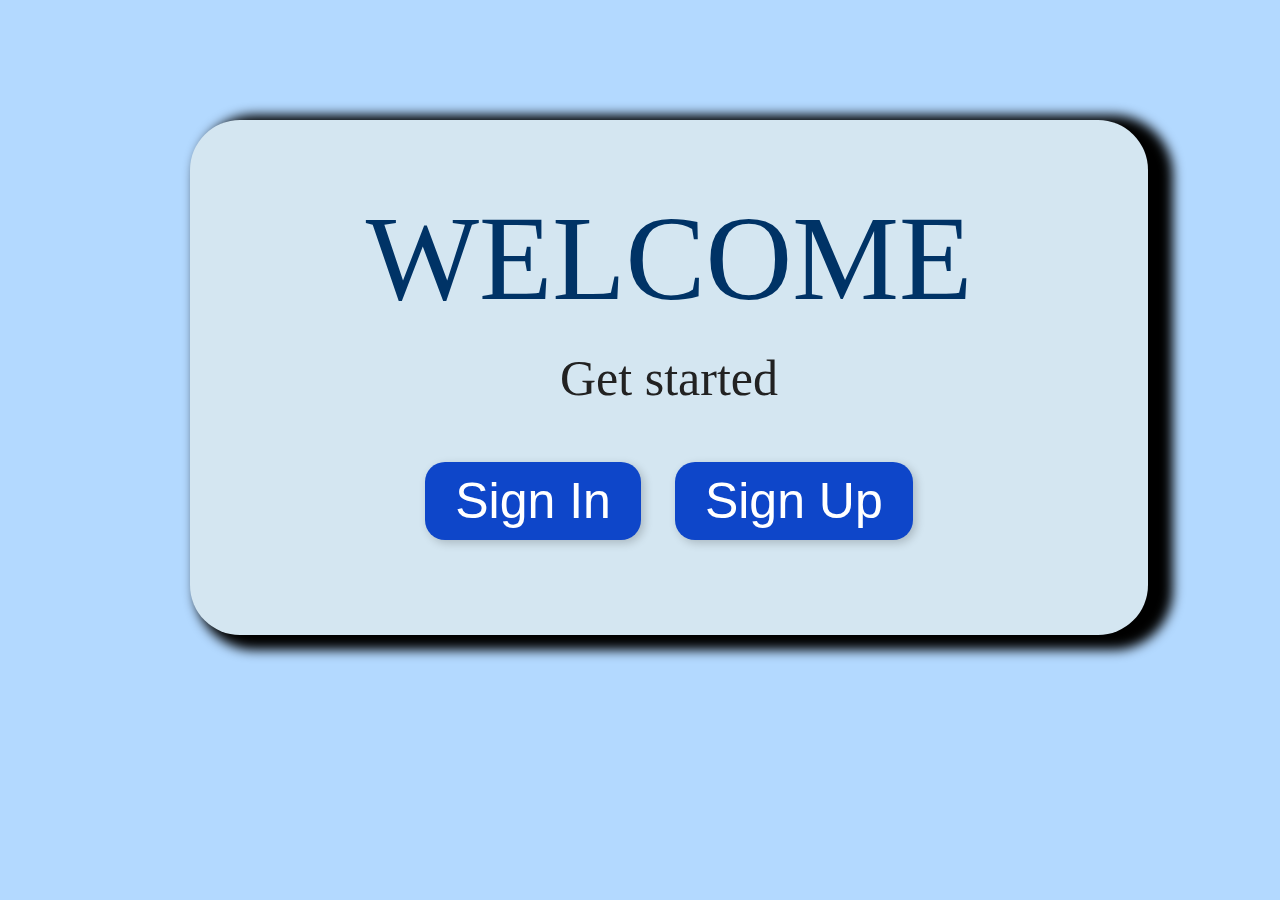
<file: index.html>
<!DOCTYPE html>
<html lang="en">

<head>
    <meta charset="UTF-8">
    <meta name="viewport" content="width=device-width, initial-scale=1.0">
    <link rel="stylesheet" href="style.css">
    <title>Main Page</title>
</head>

<body>
    <div class="mainpage">

        <div>
            <p class="welcome">WELCOME</p>
            <p class="start">Get started</p>
        </div>

        <div>
            <button class="in"><span><a href="signin.html">Sign In</a></span></button>
            <button class="up"><span><a href="signup.html">Sign Up</a></span></button>
        </div>

    </div>
    <script src="./script.js"></script>
</body>

</html>
</file>
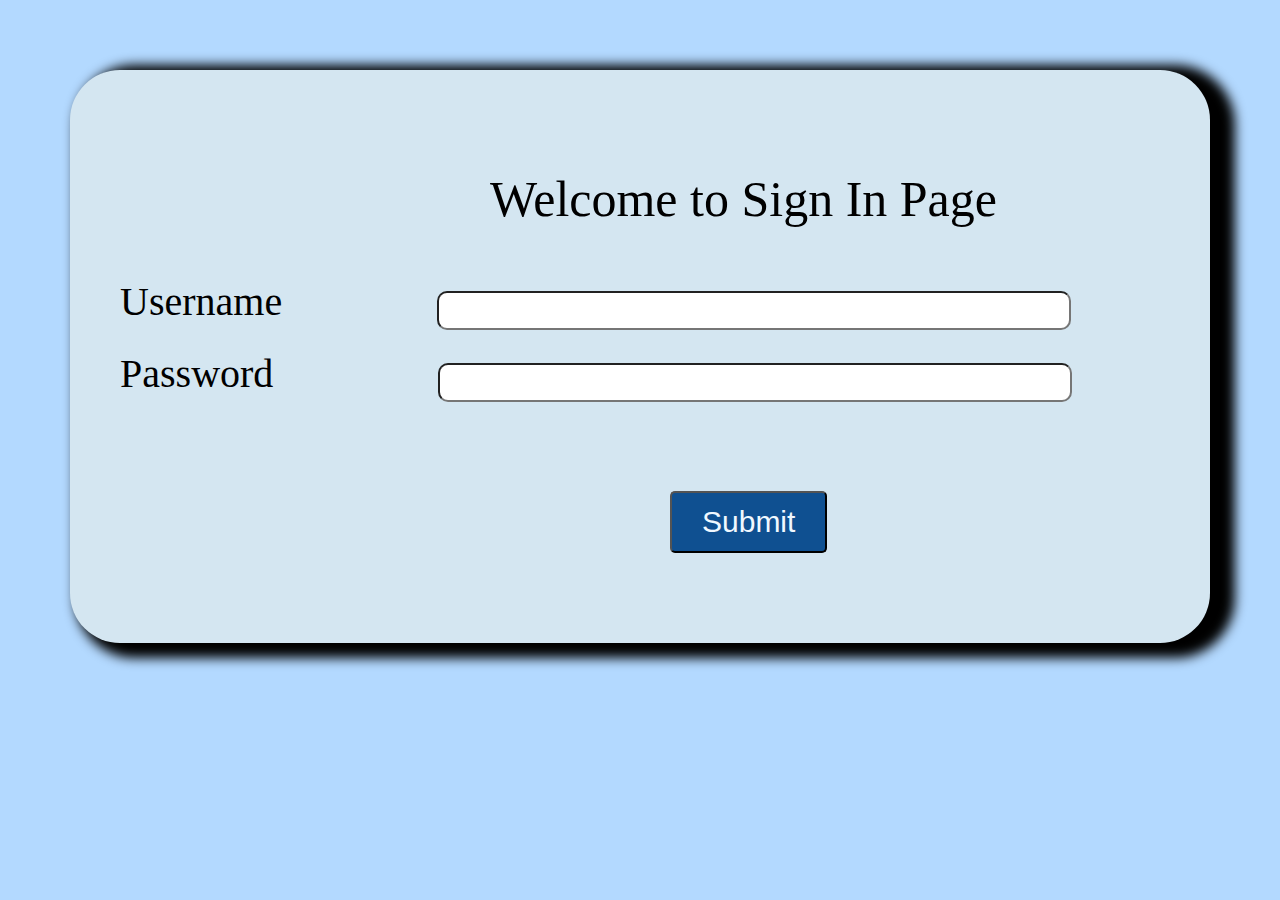
<file: signin.html>
<!DOCTYPE html>
<html lang="en">

<head>
    <meta charset="UTF-8">
    <meta name="viewport" content="width=device-width, initial-scale=1.0">
    <link rel="stylesheet" href="style.css">
    <title>Sign In Page</title>
</head>

<body>
    <div class="mainsignin">

        <div class="signinall">

            <p class="signinenter">Welcome to Sign In Page</p>

            <span class="usernameenter">Username</span>
            <input type="text" id="username">
            <p id="usernameValidation"></p>

            <span class="passwordenter">Password</span>
            <input type="password" id="password">
            <p id="passwordValidation"></p>

            <br><br><br>
            <button class="btn1">Submit</button>
        </div>
    </div>

    
    <script src="./script.js"></script>
</body>

</html>
</file>
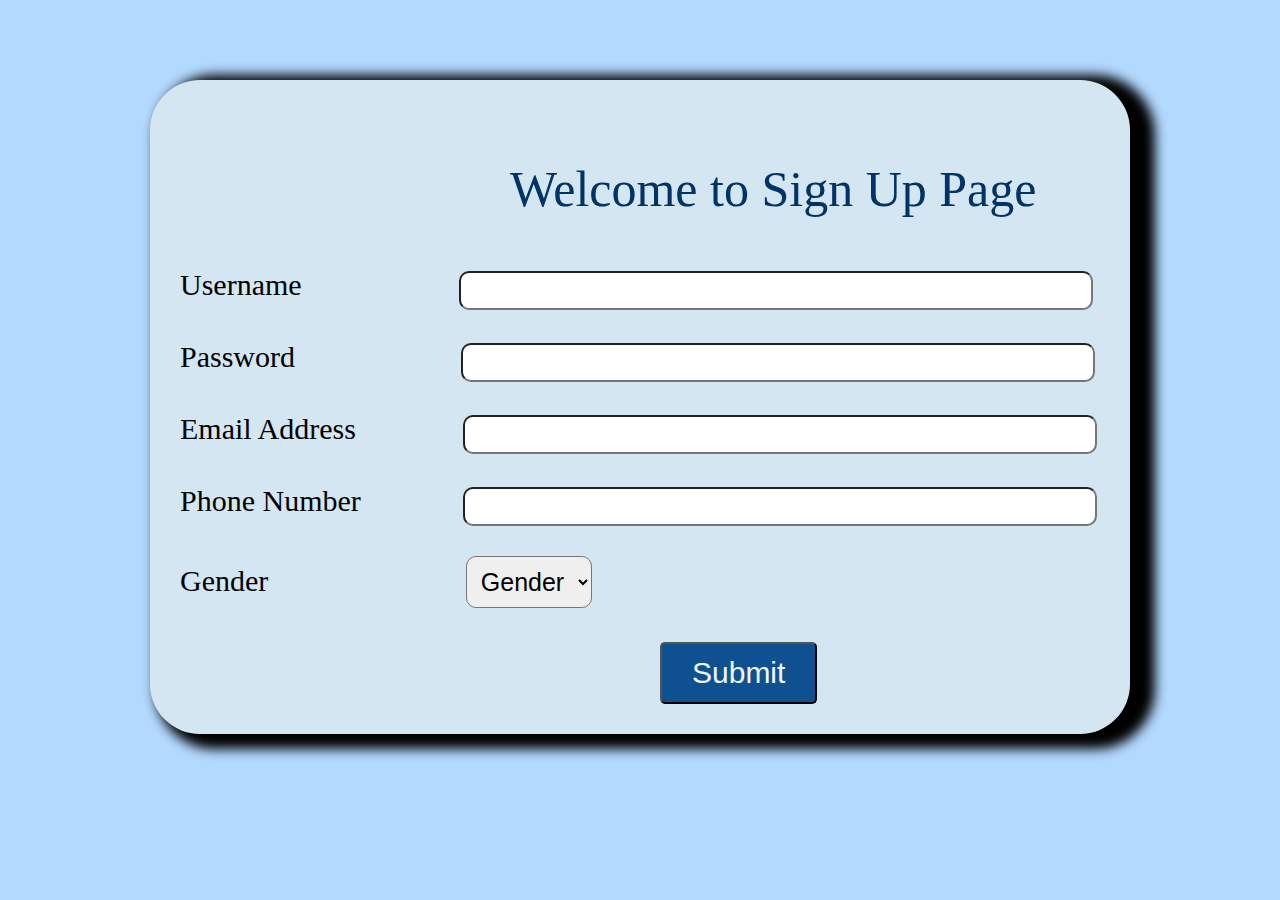
<file: signup.html>
<!DOCTYPE html>
<html lang="en">

<head>
    <meta charset="UTF-8">
    <meta name="viewport" content="width=device-width, initial-scale=1.0">
    <link rel="stylesheet" href="style.css">
    <title>Sign Up Page</title>
</head>

<body>

    <div class="signupmain">
        <div class="signupall">
            <p class="signupenter">Welcome to Sign Up Page</p>

            <span class="usernameenter2">Username</span>
            <input type="text" id="username2">
            <p id="usernameValidation2"></p>

            <span class="passwordenter2">Password</span>
            <input type="password" id="password2">
            <p id="passwordValidation2"></p>

            <span class="emailenter">Email Address</span>
            <input type="email" id="email">
            <p id="emailValidation"></p>

            <span class="phoneenter">Phone Number</span>
            <input type="text" id="phonenumber">
            <p id="phonenumberValidation"></p>

            <span class="gender">Gender</span>
            <select class="select">
                <option>Gender</option>
                <option>Male</option>
                <option>Female</option>
            </select>
            <br><br>
            <button class="btn2">Submit</button>
        </div>
    </div>

    <script src="./script2.js"></script>
</body>

</html>
</file>
<file: style.css>
body {
    background-color: #b3d9ff;
    margin: 70px;
}

.mainpage {
    background-color: #d4e6f1;
    border-radius: 50px;
    padding: 80px;
    width: 70%;
    margin: 120px;
    box-shadow: 15px 5px 12px 10px;
    text-align: center;
}

.welcome {
    font-size: 120px;
    color: #003366;
    margin-top: -1px;
    margin-bottom: 30px;
    padding-bottom: 0;
    line-height: 1;
}

.start {
    font-size: 50px;
    color: #222222;
    margin-top: 0;
    margin-bottom: 40px;
}

a {
    text-decoration: none;
    color: white;
}

.in,
.up {
    background-color: rgb(14, 70, 201);
    font-size: 50px;
    cursor: pointer;
    border-radius: 20px;
    padding: 10px 30px;
    margin: 15px;
    border: none;
    box-shadow: 3px 3px 10px rgba(0, 0, 0, 0.2);
    transition: 0.3s;
}

.in:hover,
.up:hover {
    background-color: #003399;
    transform: scale(1.05);
}

/*-----------------------------------------------------------------------------------------------------*/

.signinmain {
    background-color: #b3d9ff;
    font-size: 50px;
    
}

.signinall {
    background-color: #d4e6f1;
    font-size: 20px;
    padding: 50px;
    border-radius: 50px;
    box-shadow: 15px 5px 12px 10px;
    padding-bottom: 90px;
}

.signinenter {
    font-size: 50px;
    margin-left: 370px;
}

#username {
    padding: 10px;
    padding-left: 20px;
    width: 600px;
    margin-left: 150px;
    border-radius: 10px;
}

#password {
    padding: 10px;
    padding-left: 20px;
    width: 600px;
    margin-left: 160px;
    border-radius: 10px;
}

.usernameenter {
    font-size: 40px;

}

.passwordenter {
    font-size: 40px;
}

.btn1 {
    background-color: #0f5091;
    color: aliceblue;
    font-size: 30px;
    border-radius: 5px;
    padding: 12px;
    margin-left: 550px;
    padding-left: 30px;
    padding-right: 30px;
    cursor: pointer;
}

.btn1:hover {
    background-color: #003399;
    transform: scale(1.05);
}

/*-----------------------------------------------------------------------------------------------------*/

.signupmain {
    background-color: hsl(210, 100%, 85%);
    font-size: 40px;
}

.signupall {
    font-size: 30px;
    padding: 30px;
    background-color: #d4e6f1;
    border-radius: 50px;
    margin: 80px;
    box-shadow: 15px 5px 12px 10px;
}


.signupenter {
    font-size: 50px;
    margin-left: 330px;
    color: #003366;
}


#username2 {
    padding: 10px;
    padding-left: 20px;
    width: 600px;
    margin-left: 150px;
    border-radius: 10px;
}


#password2 {
    padding: 10px;
    padding-left: 20px;
    width: 600px;
    margin-left: 158px;
    border-radius: 10px;
}

#email {
    padding: 10px;
    padding-left: 20px;
    width: 600px;
    margin-left: 100px;
    border-radius: 10px;
}

#phonenumber {
    padding: 10px;
    padding-left: 20px;
    width: 600px;
    margin-left: 95px;
    border-radius: 10px;
}

.select {
    padding: 10px;
    margin-left: 190px;
    font-size: 25px;
    border-radius: 10px;
}

.btn2 {
    background-color: #0f5091;
    color: aliceblue;
    font-size: 30px;
    border-radius: 5px;
    padding: 12px;
    margin-left: 480px;
    padding-left: 30px;
    padding-right: 30px;
    cursor: pointer;
}


.btn2:hover {
    background-color: #003399;
    transform: scale(1.05);
}
</file>
